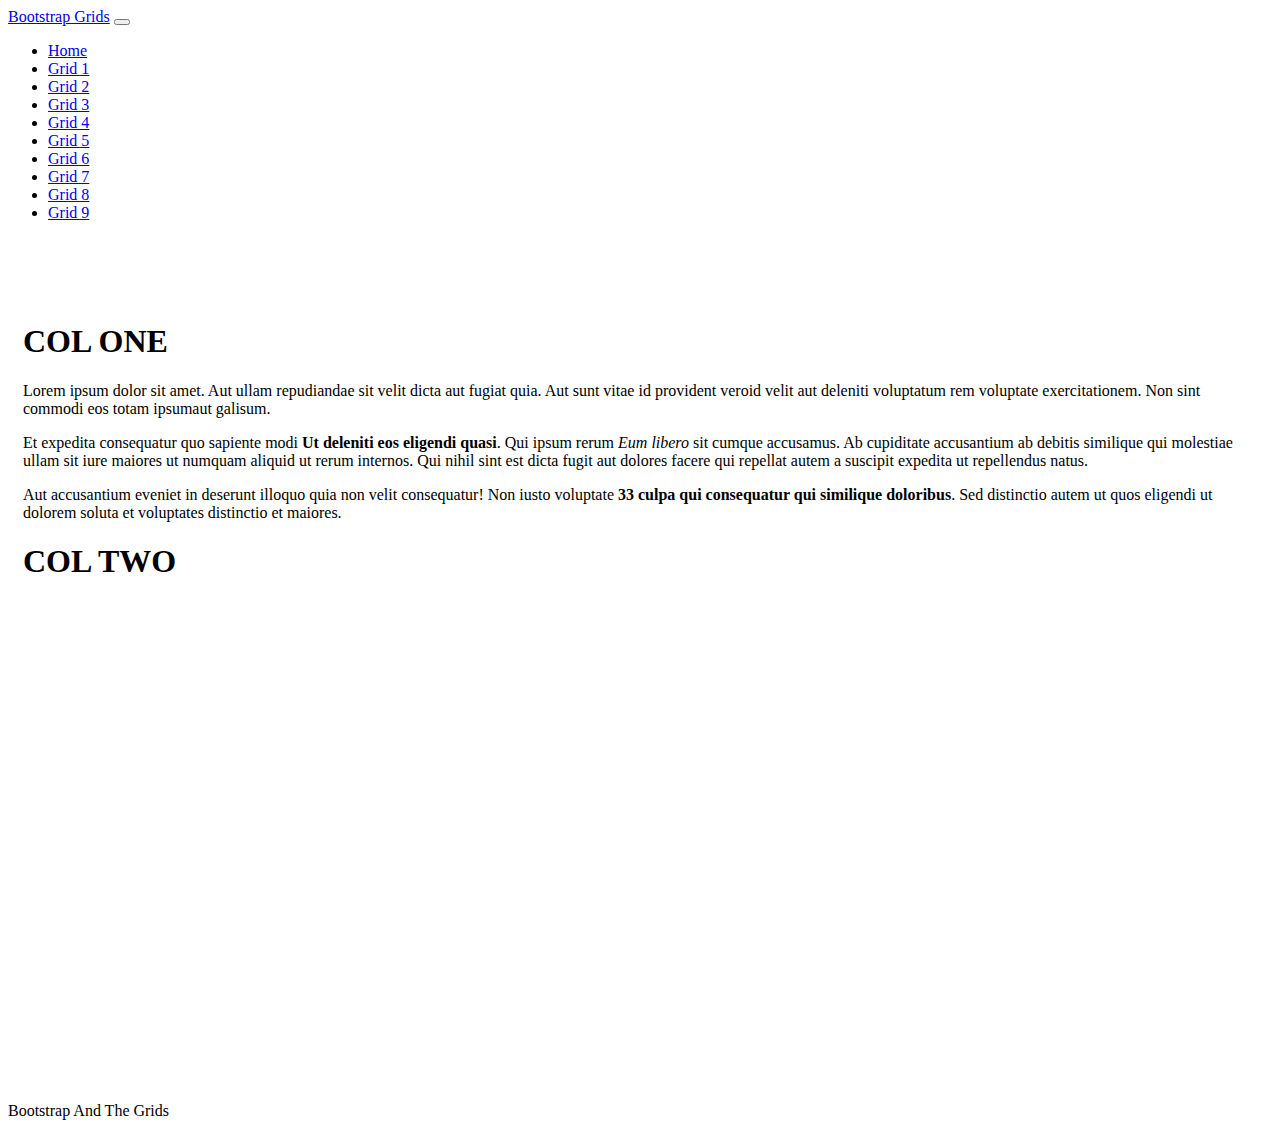
<file: Grid1.html>
<!doctype html>
<html lang="en" class="h-100">

<head>
    <title>Bootstrap And The Grids: Grid One</title>
    <!-- Required meta tags -->
    <meta charset="utf-8">
    <meta name="viewport" content="width=device-width, initial-scale=1, shrink-to-fit=no">

    <!-- Bootstrap CSS -->
    <link href="https://cdn.jsdelivr.net/npm/bootstrap@5.0.2/dist/css/bootstrap.min.css" rel="stylesheet"
        integrity="sha384-EVSTQN3/azprG1Anm3QDgpJLIm9Nao0Yz1ztcQTwFspd3yD65VohhpuuCOmLASjC" crossorigin="anonymous">
    
    <link href="css/site.css" rel="stylesheet">
   
</head>

<body class="d-flex flex-column h-100">

<nav class="navbar navbar-expand-md navbar-dark fixed-top bg-dark">
    <div class="container-fluid">
        <a class="navbar-brand" href="#">Bootstrap Grids</a>
        <button class="navbar-toggler" type="button" data-bs-toggle="collapse" data-bs-target="#navbarCollapse"
            aria-controls="navbarCollapse" aria-expanded="false" aria-label="Toggle navigation">
            <span class="navbar-toggler-icon"></span>
        </button>
        <div class="collapse navbar-collapse" id="navbarCollapse">
            <ul class="navbar-nav me-auto mb-2 mb-md-0">
                <li class="nav-item">
                    <a class="nav-link" href="/index.html">Home</a>
                </li>
                <li class="nav-item">
                    <a class="nav-link active" aria-current="page" href="/Grid1.html">Grid 1</a>
                </li>
                <li class="nav-item">
                    <a class="nav-link" href="/Grid2.html">Grid 2</a>
                </li>
                <li class="nav-item">
                    <a class="nav-link" href="/Grid3.html">Grid 3</a>
                </li>
                <li class="nav-item">
                    <a class="nav-link" href="/Grid4.html">Grid 4</a>
                </li>
                <li class="nav-item">
                    <a class="nav-link" href="/Grid5.html">Grid 5</a>
                </li>
                <li class="nav-item">
                    <a class="nav-link" href="/Grid6.html">Grid 6</a>
                </li>
                <li class="nav-item">
                    <a class="nav-link" href="/Grid7.html">Grid 7</a>
                </li>
                <li class="nav-item">
                    <a class="nav-link" href="/Grid8.html">Grid 8</a>
                </li>
                <li class="nav-item">
                    <a class="nav-link" href="/Grid9.html">Grid 9</a>
                </li>
            </ul>
        </div>
    </div>
</nav>

    <main class="flex-shrink-0">
       <div class="container h-100 minHeight">
           <div class="row row-cols-1 row-cols-md-2 gy-2 h-100">
               <div class="col">
                    <div class="bg-dark text-light h-100 p-2">
                        <h1>COL ONE</h1>
                        <p>Lorem ipsum dolor sit amet. Aut ullam repudiandae sit velit dicta aut fugiat quia. Aut sunt vitae id provident veroid velit aut deleniti voluptatum rem voluptate exercitationem. Non sint commodi eos totam ipsumaut galisum. </p><p>Et expedita consequatur quo sapiente modi <strong>Ut deleniti eos eligendi quasi</strong>. Qui ipsum rerum <em>Eum libero</em> sit cumque accusamus. Ab cupiditate accusantium ab debitis similique qui molestiae ullam sit iure maiores ut numquam aliquid ut rerum internos. Qui nihil sint est dicta fugit aut dolores facere qui repellat autem a suscipit expedita ut repellendus natus. </p><p>Aut accusantium eveniet in deserunt illoquo quia non velit consequatur! Non iusto voluptate <strong>33 culpa qui consequatur  qui similique doloribus</strong>. Sed distinctio autem ut quos eligendi ut dolorem soluta et voluptates distinctio et maiores. </p>

                    </div>
                </div>
                <div class="col">
                    <div class="bg-secondary text-light h-100 p-2">
                        <h1>COL TWO</h1>
                    </div>
                </div>
            </div>
        </div>
              

    </main>
    <footer class="footer mt-auto py-3 bg-dark">
        <div class="container-fluid text-center">
            <span class="text-white">Bootstrap And The Grids</span>
        </div>
    </footer>
    <!-- Bootstrap JS -->
    <script src="https://cdn.jsdelivr.net/npm/@popperjs/core@2.9.2/dist/umd/popper.min.js"
        integrity="sha384-IQsoLXl5PILFhosVNubq5LC7Qb9DXgDA9i+tQ8Zj3iwWAwPtgFTxbJ8NT4GN1R8p" crossorigin="anonymous">
    </script>
    <script src="https://cdn.jsdelivr.net/npm/bootstrap@5.0.2/dist/js/bootstrap.min.js"
        integrity="sha384-cVKIPhGWiC2Al4u+LWgxfKTRIcfu0JTxR+EQDz/bgldoEyl4H0zUF0QKbrJ0EcQF" crossorigin="anonymous">
    </script>
</body>

</html>
</file>
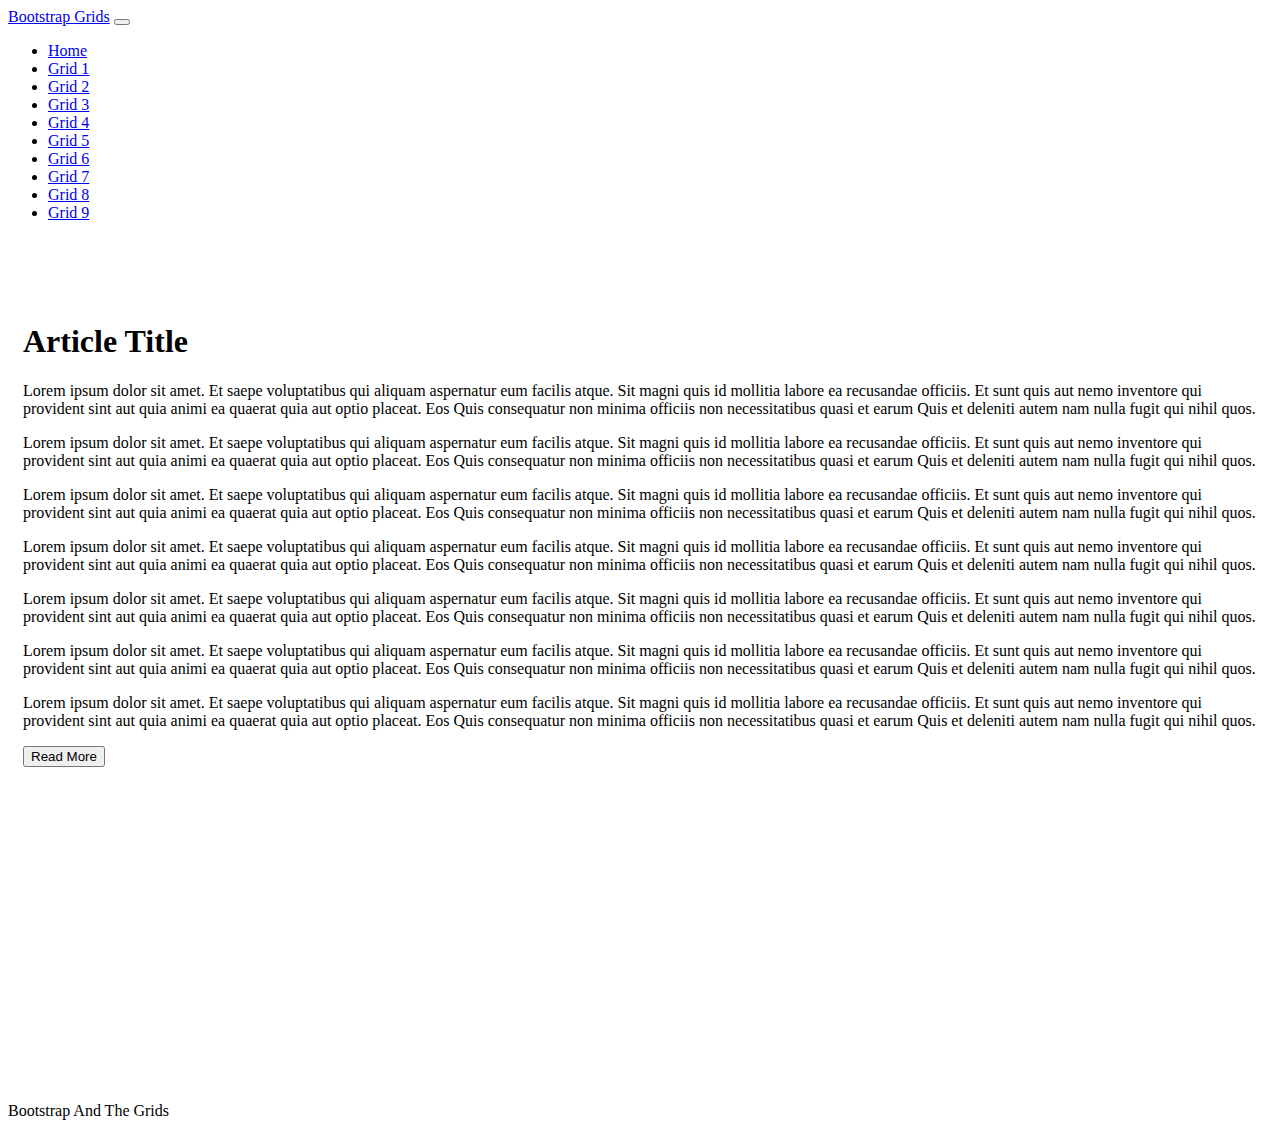
<file: Grid3.html>
<!doctype html>
<html lang="en" class="h-100">

<head>
    <title>Bootstrap And The Grids: Grid Three</title>
    <!-- Required meta tags -->
    <meta charset="utf-8">
    <meta name="viewport" content="width=device-width, initial-scale=1, shrink-to-fit=no">

    <!-- Bootstrap CSS -->
    <link href="https://cdn.jsdelivr.net/npm/bootstrap@5.0.2/dist/css/bootstrap.min.css" rel="stylesheet"
        integrity="sha384-EVSTQN3/azprG1Anm3QDgpJLIm9Nao0Yz1ztcQTwFspd3yD65VohhpuuCOmLASjC" crossorigin="anonymous">
    
    <link href="css/site.css" rel="stylesheet">
   
</head>

<body class="d-flex flex-column h-100">

<nav class="navbar navbar-expand-md navbar-dark fixed-top bg-dark">
    <div class="container-fluid">
        <a class="navbar-brand" href="#">Bootstrap Grids</a>
        <button class="navbar-toggler" type="button" data-bs-toggle="collapse" data-bs-target="#navbarCollapse"
            aria-controls="navbarCollapse" aria-expanded="false" aria-label="Toggle navigation">
            <span class="navbar-toggler-icon"></span>
        </button>
        <div class="collapse navbar-collapse" id="navbarCollapse">
            <ul class="navbar-nav me-auto mb-2 mb-md-0">
                <li class="nav-item">
                    <a class="nav-link" href="/index.html">Home</a>
                </li>
                <li class="nav-item">
                    <a class="nav-link" href="/Grid1.html">Grid 1</a>
                </li>
                <li class="nav-item">
                    <a class="nav-link" href="/Grid2.html">Grid 2</a>
                </li>
                <li class="nav-item">
                    <a class="nav-link active" aria-current="page" href="/Grid3.html">Grid 3</a>
                </li>
                <li class="nav-item">
                    <a class="nav-link" href="/Grid4.html">Grid 4</a>
                </li>
                <li class="nav-item">
                    <a class="nav-link" href="/Grid5.html">Grid 5</a>
                </li>
                <li class="nav-item">
                    <a class="nav-link" href="/Grid6.html">Grid 6</a>
                </li>
                <li class="nav-item">
                    <a class="nav-link" href="/Grid7.html">Grid 7</a>
                </li>
                <li class="nav-item">
                    <a class="nav-link" href="/Grid8.html">Grid 8</a>
                </li>
                <li class="nav-item">
                    <a class="nav-link" href="/Grid9.html">Grid 9</a>
                </li>
            </ul>
        </div>
    </div>
</nav>

    <main class="flex-shrink-0">
       <div class="container h-100 minHeight">
           <div class="row h-100">
               <!--LEFT COLUMN-->
               <div class="col-7">
                   <div class="bg-secondary text-light p-2 h-100">
                    <h1>Article Title</h1>
                    <p>Lorem ipsum dolor sit amet. Et saepe voluptatibus qui aliquam aspernatur eum facilis atque. Sit magni quis id mollitia labore ea recusandae officiis. Et sunt quis aut nemo inventore qui provident sint aut quia animi ea quaerat quia aut optio placeat. Eos Quis consequatur non minima officiis non necessitatibus quasi et earum Quis et deleniti autem nam nulla fugit qui nihil quos. </p>

                    <p>Lorem ipsum dolor sit amet. Et saepe voluptatibus qui aliquam aspernatur eum facilis atque. Sit magni quis id mollitia labore ea recusandae officiis. Et sunt quis aut nemo inventore qui provident sint aut quia animi ea quaerat quia aut optio placeat. Eos Quis consequatur non minima officiis non necessitatibus quasi et earum Quis et deleniti autem nam nulla fugit qui nihil quos. </p>

                    <p>Lorem ipsum dolor sit amet. Et saepe voluptatibus qui aliquam aspernatur eum facilis atque. Sit magni quis id mollitia labore ea recusandae officiis. Et sunt quis aut nemo inventore qui provident sint aut quia animi ea quaerat quia aut optio placeat. Eos Quis consequatur non minima officiis non necessitatibus quasi et earum Quis et deleniti autem nam nulla fugit qui nihil quos. </p>

                   </div>

               </div>
               <!--RIGHT COLUMN-->
               <div class="col-5 h-100 d-flex flex-column justify-content-evenly">
                   <!--RIGHT TOP COLUMN-->
                    <div class="bg-dark text-light h-50 p-2 overflow-auto">
                        <p>Lorem ipsum dolor sit amet. Et saepe voluptatibus qui aliquam aspernatur eum facilis atque. Sit magni quis id mollitia labore ea recusandae officiis. Et sunt quis aut nemo inventore qui provident sint aut quia animi ea quaerat quia aut optio placeat. Eos Quis consequatur non minima officiis non necessitatibus quasi et earum Quis et deleniti autem nam nulla fugit qui nihil quos. </p>

                        <p>Lorem ipsum dolor sit amet. Et saepe voluptatibus qui aliquam aspernatur eum facilis atque. Sit magni quis id mollitia labore ea recusandae officiis. Et sunt quis aut nemo inventore qui provident sint aut quia animi ea quaerat quia aut optio placeat. Eos Quis consequatur non minima officiis non necessitatibus quasi et earum Quis et deleniti autem nam nulla fugit qui nihil quos. </p>

                        

                    </div>
                    <!--RIGHT BOTTOM COLUMN-->
                    <div class="bg-dark text-light h-50 mt-2 p-2 overflow-hidden">
                        <p>Lorem ipsum dolor sit amet. Et saepe voluptatibus qui aliquam aspernatur eum facilis atque. Sit magni quis id mollitia labore ea recusandae officiis. Et sunt quis aut nemo inventore qui provident sint aut quia animi ea quaerat quia aut optio placeat. Eos Quis consequatur non minima officiis non necessitatibus quasi et earum Quis et deleniti autem nam nulla fugit qui nihil quos. </p>

                        <p>Lorem ipsum dolor sit amet. Et saepe voluptatibus qui aliquam aspernatur eum facilis atque. Sit magni quis id mollitia labore ea recusandae officiis. Et sunt quis aut nemo inventore qui provident sint aut quia animi ea quaerat quia aut optio placeat. Eos Quis consequatur non minima officiis non necessitatibus quasi et earum Quis et deleniti autem nam nulla fugit qui nihil quos. </p>

                        
                    </div>
                    <div class="bg-dark text-light border border-top p-2">
                        <button class="btn btn-light" type="button">Read More</button>
                    </div>
               </div>
           </div>
       </div>
    </main>
    <footer class="footer mt-auto py-3 bg-dark">
        <div class="container-fluid text-center">
            <span class="text-white">Bootstrap And The Grids</span>
        </div>
    </footer>
    <!-- Bootstrap JS -->
    <script src="https://cdn.jsdelivr.net/npm/@popperjs/core@2.9.2/dist/umd/popper.min.js"
        integrity="sha384-IQsoLXl5PILFhosVNubq5LC7Qb9DXgDA9i+tQ8Zj3iwWAwPtgFTxbJ8NT4GN1R8p" crossorigin="anonymous">
    </script>
    <script src="https://cdn.jsdelivr.net/npm/bootstrap@5.0.2/dist/js/bootstrap.min.js"
        integrity="sha384-cVKIPhGWiC2Al4u+LWgxfKTRIcfu0JTxR+EQDz/bgldoEyl4H0zUF0QKbrJ0EcQF" crossorigin="anonymous">
    </script>
</body>

</html>
</file>
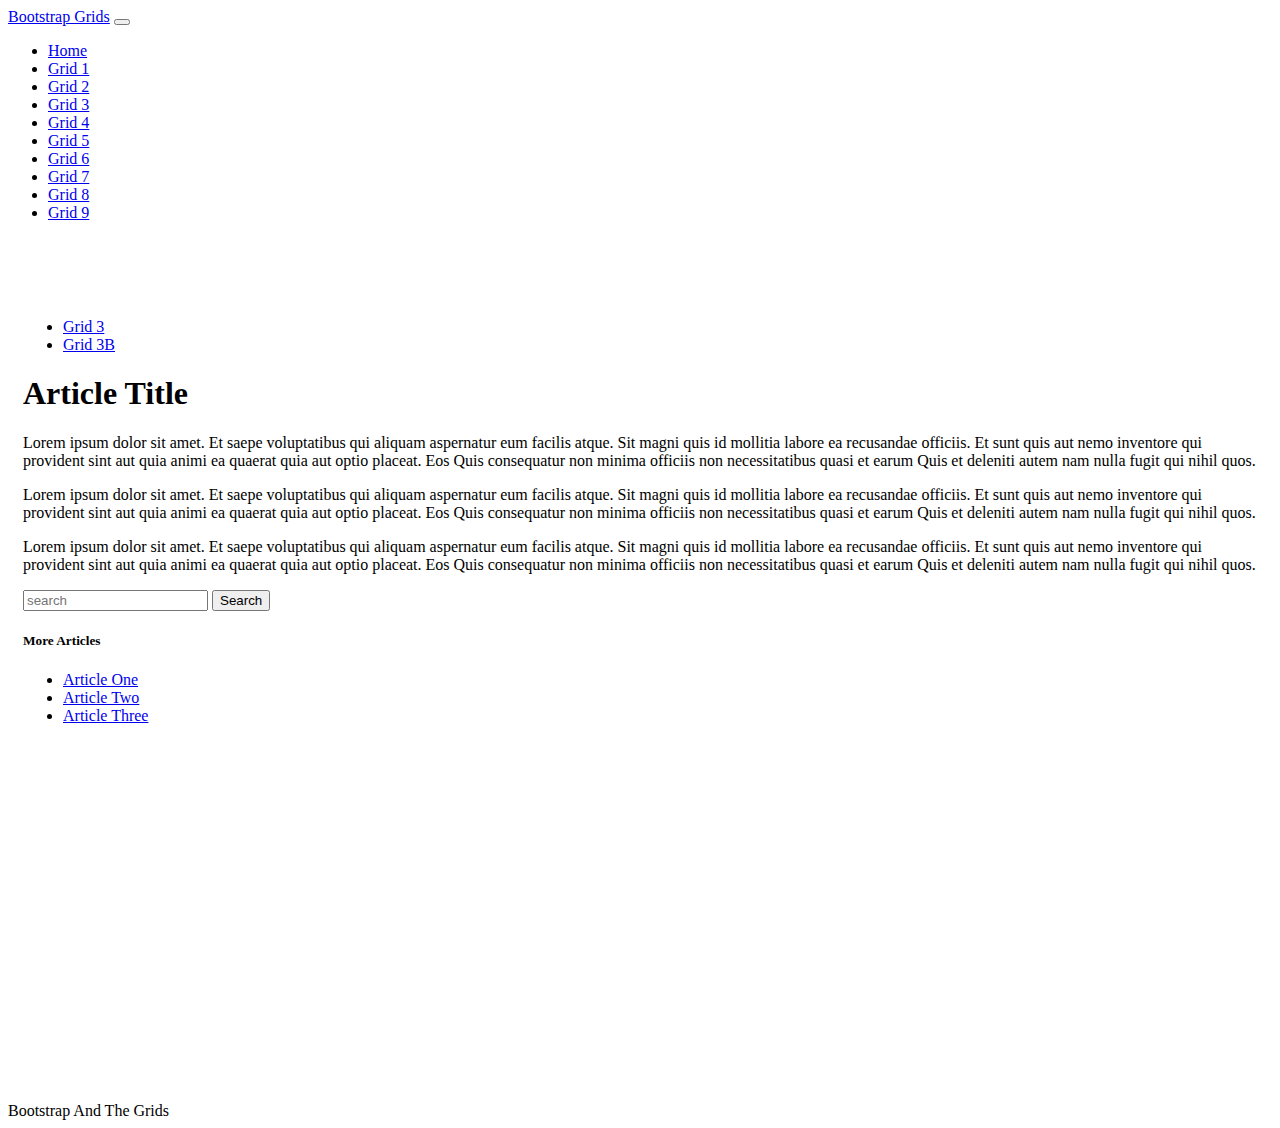
<file: Grid3b.html>
<!doctype html>
<html lang="en" class="h-100">

<head>
    <title>Bootstrap And The Grids: Grid Three</title>
    <!-- Required meta tags -->
    <meta charset="utf-8">
    <meta name="viewport" content="width=device-width, initial-scale=1, shrink-to-fit=no">

    <!-- Bootstrap CSS -->
    <link href="https://cdn.jsdelivr.net/npm/bootstrap@5.0.2/dist/css/bootstrap.min.css" rel="stylesheet"
        integrity="sha384-EVSTQN3/azprG1Anm3QDgpJLIm9Nao0Yz1ztcQTwFspd3yD65VohhpuuCOmLASjC" crossorigin="anonymous">
    
    <link href="css/site.css" rel="stylesheet">
   
</head>

<body class="d-flex flex-column h-100">

<nav class="navbar navbar-expand-md navbar-dark fixed-top bg-dark">
    <div class="container-fluid">
        <a class="navbar-brand" href="#">Bootstrap Grids</a>
        <button class="navbar-toggler" type="button" data-bs-toggle="collapse" data-bs-target="#navbarCollapse"
            aria-controls="navbarCollapse" aria-expanded="false" aria-label="Toggle navigation">
            <span class="navbar-toggler-icon"></span>
        </button>
        <div class="collapse navbar-collapse" id="navbarCollapse">
            <ul class="navbar-nav me-auto mb-2 mb-md-0">
                <li class="nav-item">
                    <a class="nav-link" href="/index.html">Home</a>
                </li>
                <li class="nav-item">
                    <a class="nav-link" href="/Grid1.html">Grid 1</a>
                </li>
                <li class="nav-item">
                    <a class="nav-link" href="/Grid2.html">Grid 2</a>
                </li>
                <li class="nav-item">
                    <a class="nav-link active" aria-current="page" href="/Grid3.html">Grid 3</a>
                </li>
                <li class="nav-item">
                    <a class="nav-link" href="/Grid4.html">Grid 4</a>
                </li>
                <li class="nav-item">
                    <a class="nav-link" href="/Grid5.html">Grid 5</a>
                </li>
                <li class="nav-item">
                    <a class="nav-link" href="/Grid6.html">Grid 6</a>
                </li>
                <li class="nav-item">
                    <a class="nav-link" href="/Grid7.html">Grid 7</a>
                </li>
                <li class="nav-item">
                    <a class="nav-link" href="/Grid8.html">Grid 8</a>
                </li>
                <li class="nav-item">
                    <a class="nav-link" href="/Grid9.html">Grid 9</a>
                </li>
            </ul>
        </div>
    </div>
</nav>

    <main class="flex-shrink-0">
       <div class="container h-100 minHeight">
        <ul class="nav nav-pills mb-1">
            <li class="nav-item">
                <a href="Grid3.html" class="nav-link">Grid 3</a>
            </li>
            <li class="nav-item">
             <a href="Grid3b.html" class="nav-link active" aria-current="page">Grid 3B</a>
         </li>
        </ul>
           <div class="row h-100">
               <!--LEFT COLUMN-->
               <div class="col-7">
                   <div class="bg-secondary text-light p-2 h-100">
                    <h1>Article Title</h1>
                    <p>Lorem ipsum dolor sit amet. Et saepe voluptatibus qui aliquam aspernatur eum facilis atque. Sit magni quis id mollitia labore ea recusandae officiis. Et sunt quis aut nemo inventore qui provident sint aut quia animi ea quaerat quia aut optio placeat. Eos Quis consequatur non minima officiis non necessitatibus quasi et earum Quis et deleniti autem nam nulla fugit qui nihil quos. </p>

                    <p>Lorem ipsum dolor sit amet. Et saepe voluptatibus qui aliquam aspernatur eum facilis atque. Sit magni quis id mollitia labore ea recusandae officiis. Et sunt quis aut nemo inventore qui provident sint aut quia animi ea quaerat quia aut optio placeat. Eos Quis consequatur non minima officiis non necessitatibus quasi et earum Quis et deleniti autem nam nulla fugit qui nihil quos. </p>

                    <p>Lorem ipsum dolor sit amet. Et saepe voluptatibus qui aliquam aspernatur eum facilis atque. Sit magni quis id mollitia labore ea recusandae officiis. Et sunt quis aut nemo inventore qui provident sint aut quia animi ea quaerat quia aut optio placeat. Eos Quis consequatur non minima officiis non necessitatibus quasi et earum Quis et deleniti autem nam nulla fugit qui nihil quos. </p>

                   </div>

               </div>
               <!--RIGHT COLUMN-->
               <div class="col-5 h-100">
                   <!--RIGHT TOP COLUMN-->
                    <div class="bg-secondary text-light p-2">
                        <form class="d-flex">
                            <input class="form-control me-2" type="search" placeholder="search" aria-label="search">
                            <button class="btn btn-outline-light" type="submit">Search</button>
                        </form>

                    </div>
                    <!--RIGHT BOTTOM COLUMN-->
                    <div class="bg-dark text-light mt-2 p-2 ">
                        <h5>More Articles</h5>
                        <ul class="nav flex-column">
                            <li class="nav-item">
                                <a class="nav-link" href="#">Article One</a>
                            </li>
                            <li class="nav-item">
                                <a class="nav-link" href="#">Article Two</a>
                            </li>
                            <li class="nav-item">
                                <a class="nav-link" href="#">Article Three</a>
                            </li>
                        </ul>
                        
                    </div>
                    
               </div>
           </div>
       </div>
    </main>
    <footer class="footer mt-auto py-3 bg-dark">
        <div class="container-fluid text-center">
            <span class="text-white">Bootstrap And The Grids</span>
        </div>
    </footer>
    <!-- Bootstrap JS -->
    <script src="https://cdn.jsdelivr.net/npm/@popperjs/core@2.9.2/dist/umd/popper.min.js"
        integrity="sha384-IQsoLXl5PILFhosVNubq5LC7Qb9DXgDA9i+tQ8Zj3iwWAwPtgFTxbJ8NT4GN1R8p" crossorigin="anonymous">
    </script>
    <script src="https://cdn.jsdelivr.net/npm/bootstrap@5.0.2/dist/js/bootstrap.min.js"
        integrity="sha384-cVKIPhGWiC2Al4u+LWgxfKTRIcfu0JTxR+EQDz/bgldoEyl4H0zUF0QKbrJ0EcQF" crossorigin="anonymous">
    </script>
</body>

</html>
</file>
<file: css/site.css>
main>.container {
    padding: 60px 15px 0;
    margin-bottom: 5rem;
}

main>.container-fluid {
    padding-top: 60px;
}

body> main {
    margin-top: 20px;
    margin-bottom: 60px;
}

.homeBG {
    width:100%;
    background: url(/img/GridBG.png);
    background-repeat: no-repeat;
    background-position: center;
    background-size: cover;
    background-attachment: fixed;
}

.homeText {
    font-family: modesto-open-shadow, sans-serif;
    font-weight: 400;
    font-style: normal;
    color: rgb(195, 255, 0);
}

.minHeight {
    min-height: 80vh;
}
</file>
